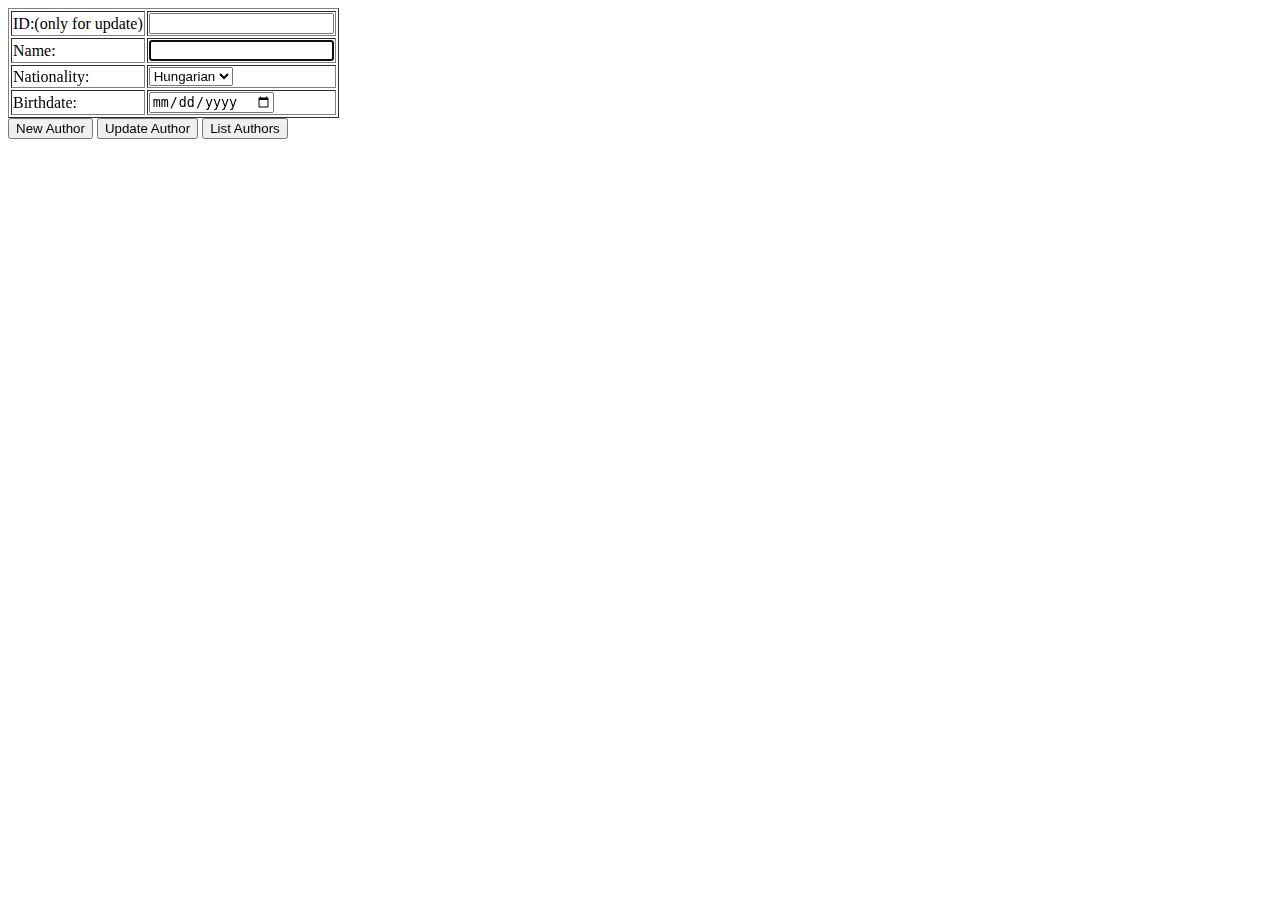
<file: librarian/workspace/librarian/librarian-web/src/main/webapp/WEB-INF/views/authorform.html>
<html>
<head>
<title>Author Form</title>
</head>
<form action="" method="post" class="form">
	<table class="tabla" border="1">
		<tr>
			<td>ID:(only for update)</td>
			<td><input type="number" name="authorID" /></td>
		</tr>
		<tr>
			<td>Name:</td>
			<td><input type="text" name="name" required="required" autofocus/></td>
		</tr>
		<tr>
			<td>Nationality:</td>
			<td><select name="nationality" required="required"><option
						value="Hungarian">Hungarian</option>
					<option value="British">British</option>
					<option value="American">American</option>
					<option value="German">German</option>
					<option value="China">China</option></select></td>
		</tr>
		<tr>
			<td>Birthdate:</td>
			<td><input type="date" name="birthDate" required="required"/></td>
		</tr>
	</table>
	<input type="submit" name="insert" value="New Author"/>
	<input type="submit" name="update" value="Update Author" />
	<input type="button" value="List Authors" onclick="listAuthors()"/>
</form>
<div id="help"></div>
<script type="text/javascript">
$.fn.serializeObject = function()
{
    var o = {};
    var a = this.serializeArray();
    $.each(a, function() {
        if (o[this.name] !== undefined) {
            if (!o[this.name].push) {
                o[this.name] = [o[this.name]];
            }
            o[this.name].push(this.value || '');
        } else {
            o[this.name] = this.value || '';
        }
    });
    return o;
};
$(document).ready(function() {
    $("form").submit(function() { 
        var val = $("input[type=submit][clicked=true]").val();
        var jsontosend = JSON.stringify($('form').serializeObject());
        //alert(jsontosend);
        if (val === 'New Author') {
        	$.ajax({
                contentType: 'application/json',
                data: jsontosend,
                dataType: 'json',
                success: function(data){
                    app.log("device control succeeded");
                   alert('Author successfully inserted');
                },
                error: function(){
                    app.log("Device control failed");
                    alert('Author failed to be inserted');
                },
                processData: false,
                type: 'POST',
                url: 'author/insert'
            });
        } else if (val === 'Update Author'){
        	$.ajax({
                contentType: 'application/json',
                data: jsontosend,
                dataType: 'json',
                success: function(data){
                    app.log("device control succeeded");
                    alert('Author successfully updated');
                },
                error: function(){
                    app.log("Device control failed");
                    alert('Author failed to update');
                },
                processData: false,
                type: 'POST',
                url: 'author/update'
            });
        }
    });
    $("form input[type=submit]").click(function() {
        $("input[type=submit]", $(this).parents("form")).removeAttr("clicked");
        $(this).attr("clicked", "true");
    });
});
</script>
</html>
</file>
